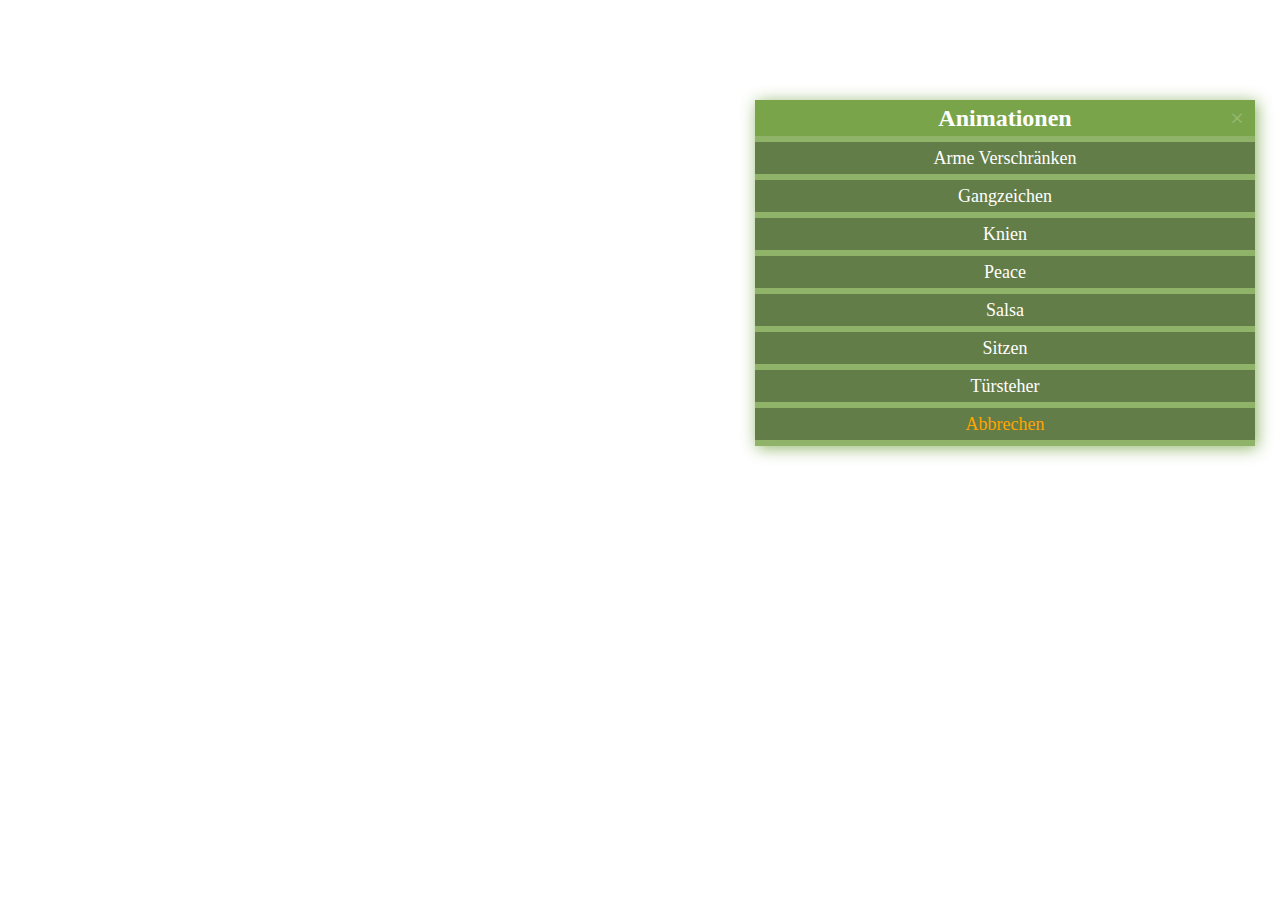
<file: onlyCef/index.html>
<!DOCTYPE html>
<html lang="en">
<head>
    <title>Animation Menü</title>
    <meta charset="UTF-8">
    <script src="jquery.js"></script>
    <script src="script.js"></script>
    <link rel="stylesheet" href="style.css">
</head>
<body>
    <script>
        let animMen;
        let anims = [
            ["Sitzen", "anim@heists@fleeca_bank@ig_7_jetski_owner", "owner_idle", 33],
            ["Knien", "amb@medic@standing@kneel@base", "base", 34],
            ["Arme Verschränken", "anim@heists@heist_corona@single_team", "single_team_loop_boss", 34],
            ["Salsa", "anim@mp_player_intcelebrationmale@salsa_roll", "salsa_roll", 33],
            ["Türsteher", "mini@strip_club@idles@bouncer@idle_a", "idle_a", 33],
            ["Peace", "anim@mp_player_intincarpeacestd@ds@", "idle_a", 33],
            ["Gangzeichen", "mp_player_int_uppergang_sign_b", "mp_player_int_gang_sign_b_exit", 33]
        ];

        $(() => {
            animMen = new JoesAnimationMenu(anims);
			
			animMen.show();
        });
    </script>
</body>
</html>
</file>
<file: onlyCef/style.css>
boddy, html {
    padding: 0;
    margin: 0;
    background-color: transparent;
}

:root {
    --anim_mainColor: rgba(115, 160, 66, 0.8);
    --anim_fontColor: white;
    --anim_stopButtonColor: orange;
}

.animationMenu {
    user-select: none;
    position: absolute;
    right: 25px;
    top: 100px;
    min-height: 100px;
    max-height: 600px;
    width: 500px;
    background-color: var(--anim_mainColor);
    box-shadow: 2px 2px 15px 0 var(--anim_mainColor);
}

.animationMenu > .title {
    height: 36px;
    line-height: 36px;
    width: 100%;
    background-color: var(--anim_mainColor);
    margin: 0;
    padding: 0;
    color: var(--anim_fontColor);
}

.animationMenu > .title h2 {
    margin: 0;
    padding: 0;
    text-align: center;
}

.animationMenu > .title > .close {
    position: absolute;
    top: 0;
    right: 0;
    height: 32px;
    width: 32px;
    padding: 2px;
    line-height: 32px;
    text-align: center;
    transition: ease all .4s;
    cursor: pointer;
    font-size: 24px;
    opacity: .25;
}

.animationMenu > .title > .close:hover {
    opacity: 1;
    background-color: darkred;
}

.animationMenu > .content {
    width: 100%;
    min-height: 164px;
    max-height: 564px;
    overflow-x: auto;
}

.animationMenu > .content::-webkit-scrollbar {
    width: 5px;
}

.animationMenu > .content::-webkit-scrollbar-track {
    background: #f1f1f1;
}

.animationMenu > .content::-webkit-scrollbar-thumb {
    background: #444;
}

.animationMenu > .content::-webkit-scrollbar-thumb:hover {
    background: #666;
}

.animationMenu > .content > .listItem {
    background-color: rgba(0, 0, 0, .3);
    height: 32px;
    width: 100%;
    text-align: center;
    font-size: 18px;
    line-height: 32px;
    transition: ease all .2s;
    margin-top: 6px;
    margin-bottom: 6px;
    color: var(--anim_fontColor);
}

.animationMenu > .content > .listItem:hover,
.animationMenu > .content > .listItem.active {
    background-color: rgba(0, 0, 0, .6);
}
</file>
